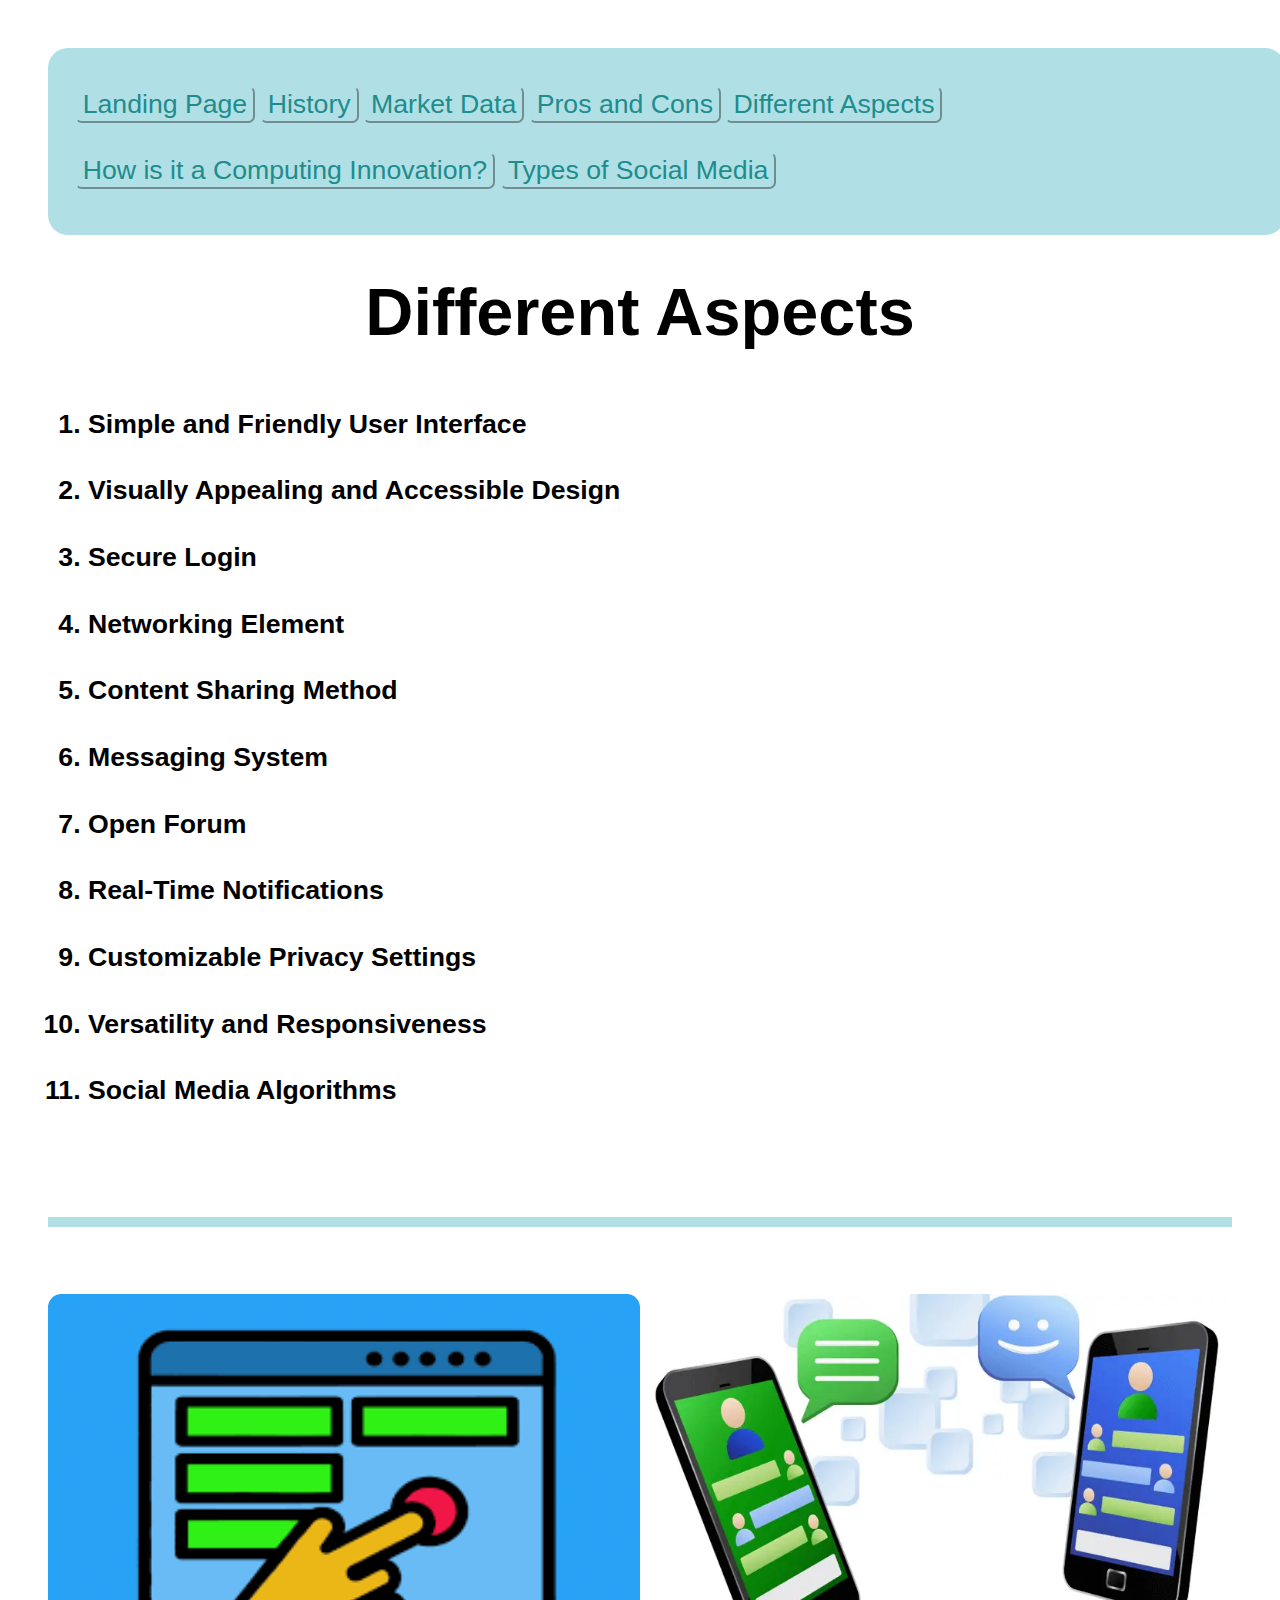
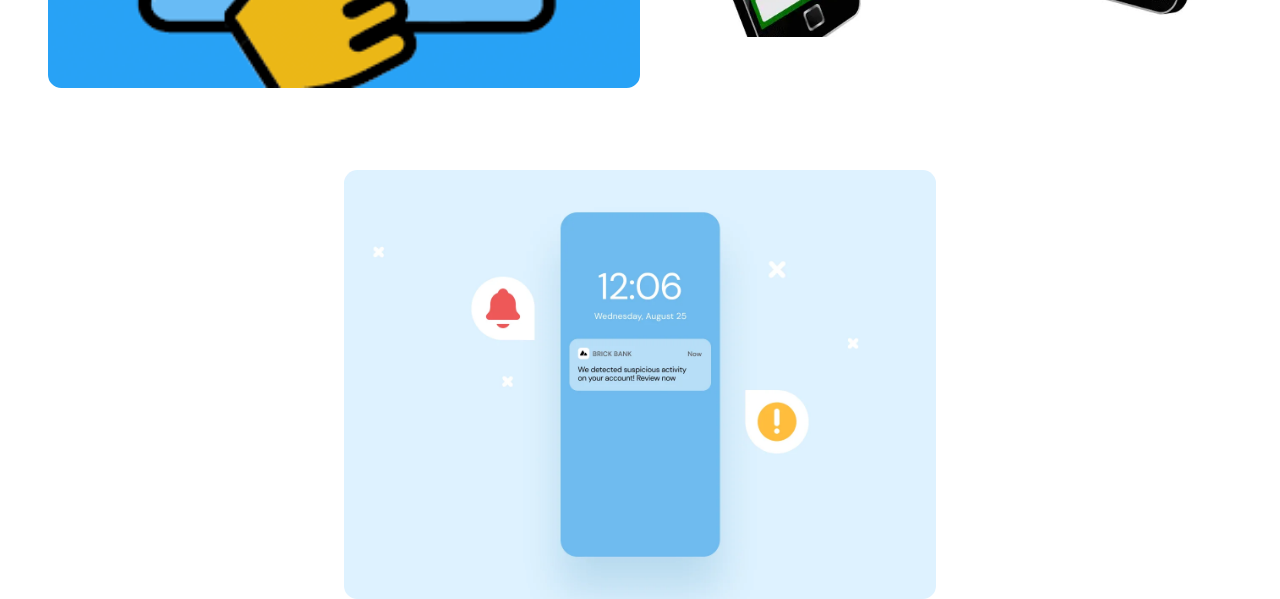
<file: WebsiteCode/aspects.html>
<!DOCTYPE html>
<html>
<head>
  <title>What Are Social Media Platforms?</title>
  <meta name="viewport" content="width=device-width,initial-scale=1" >
  <meta charset="UTF-8">
  <link href="style.css" rel="stylesheet" type="text/css" /> 
  <link rel="stylesheet" href="https://cdnjs.cloudflare.com/ajax/libs/font-awesome/4.7.0/css/font-awesome.min.css">
</head>
<nav class="border">
    <button>
    <a href="index.html"> Landing Page </a>
    </button>
  <button>
  <a href="history.html">History</a>
  </button>
  <button>
  <a href="marketData.html">Market Data</a>
  </button>
  <button>
  <a href="prosAndCons.html">Pros and Cons</a>
  </button>
  <button> 
    <a href="aspects.html"> Different Aspects </a>
  </button>
  <button>
    <a href="whyComp.html"> How is it a Computing Innovation? </a>
  </button>
  <button>
    <a href="types.html"> Types of Social Media </a>
    </button>
</nav>
  <body>
 <h1> Different Aspects </h1>
 <ol>
  <b>
  <li>Simple and Friendly User Interface</li>
  <li>Visually Appealing and Accessible Design</li>
  <li>Secure Login</li>
  <li>Networking Element</li>
  <li>Content Sharing Method</li>
  <li>Messaging System</li>
  <li>Open Forum</li>
  <li>Real-Time Notifications</li>
  <li>Customizable Privacy Settings</li>
  <li>Versatility and Responsiveness</li>
  <li>Social Media Algorithms</li>
  </b>
 </ol>
 <br>
 <div class="divider"></div>
 <br>
 <img src="userInterface.png" style="width:50%; float:left;">
 <img src="messaging.webp" style="width:50%; float:center;">
 <br>
 <br>
 <img src="notification.webp" style="width:50%; flex-wrap:wrap;" class="center">
</body>
</html>
</file>
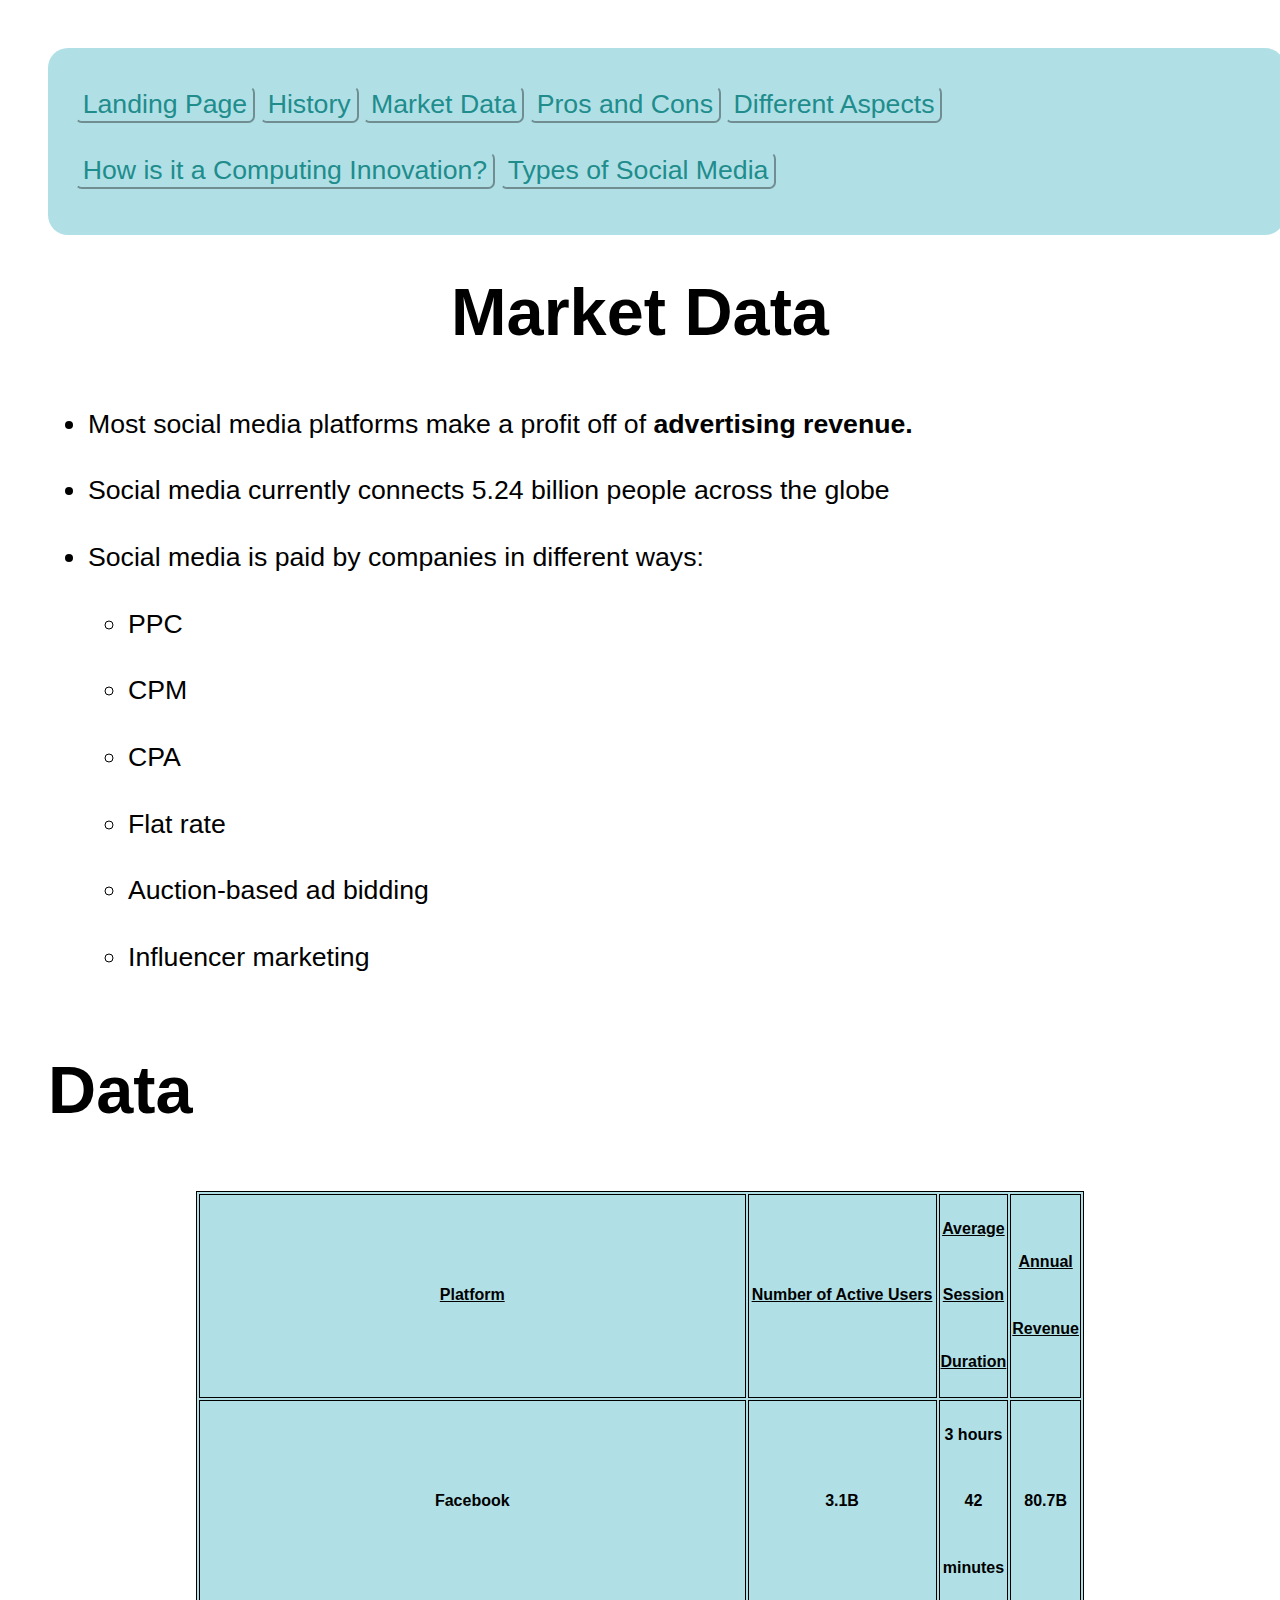
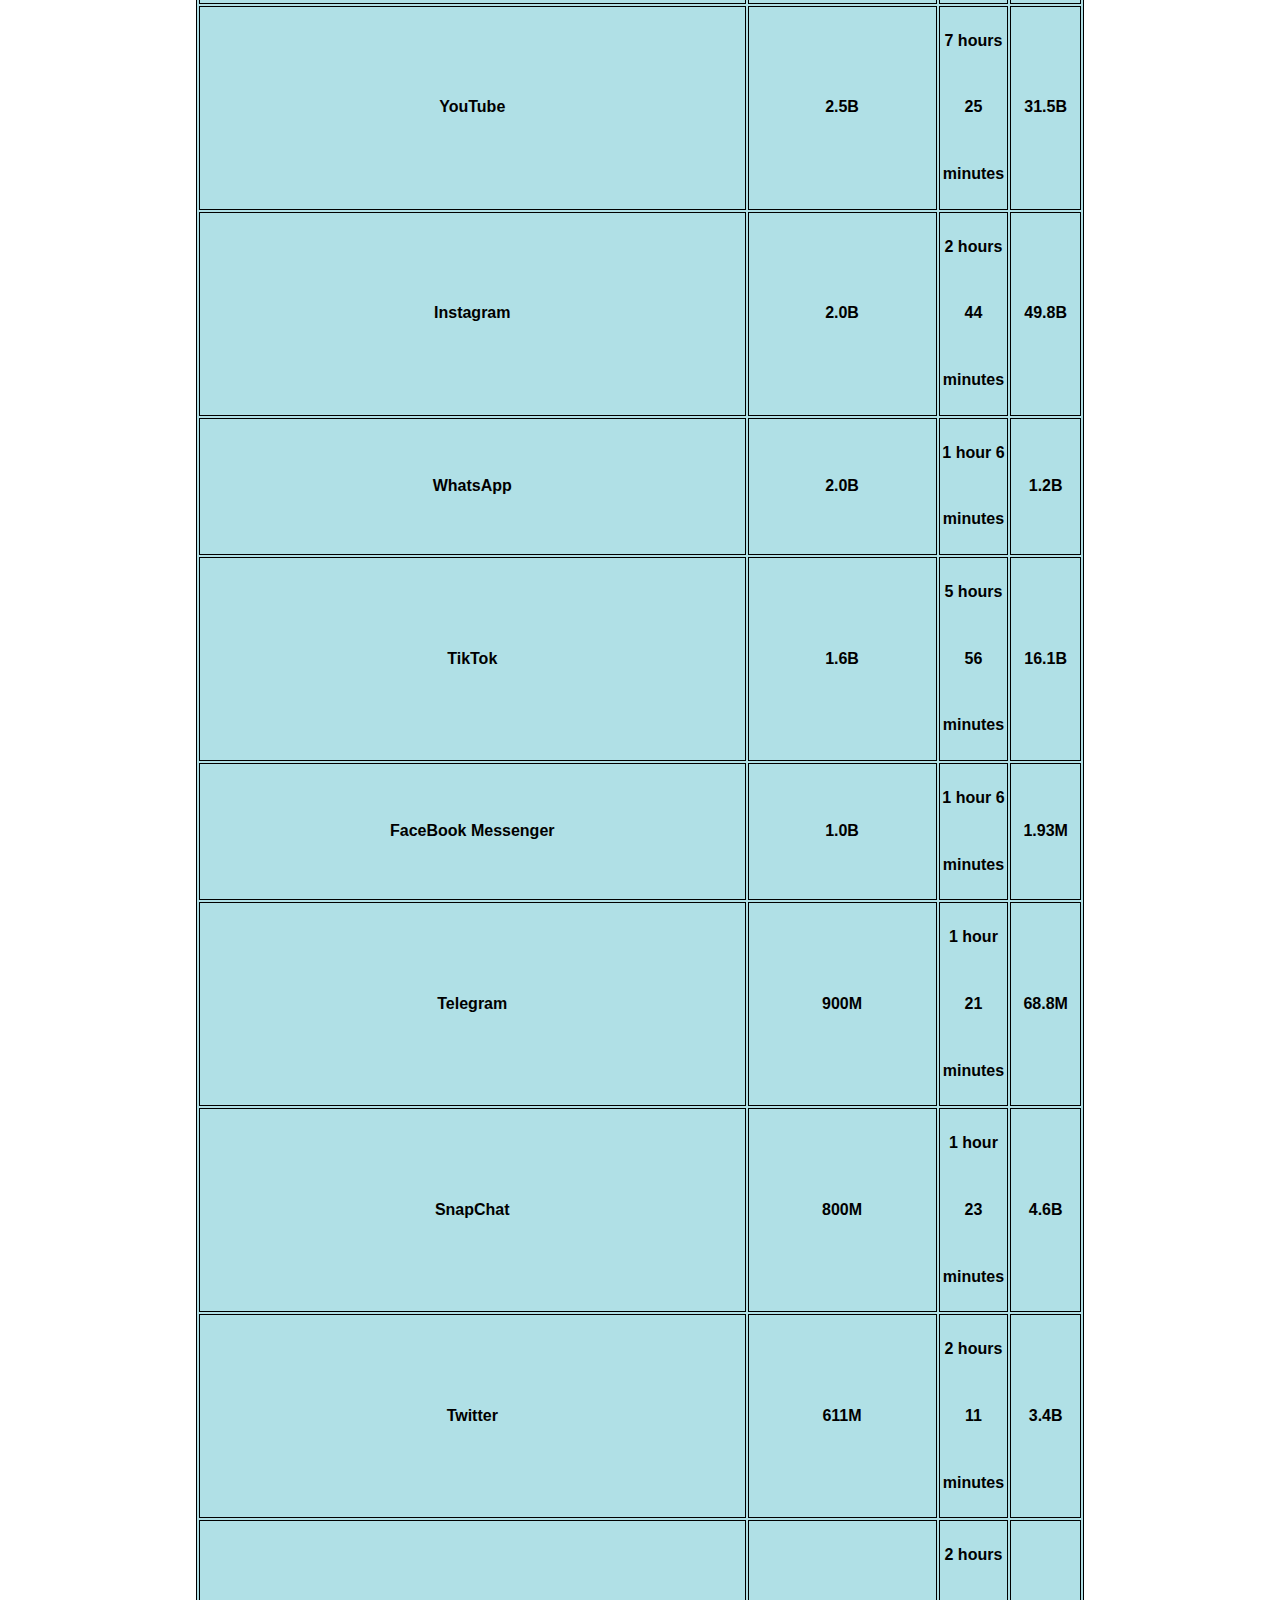
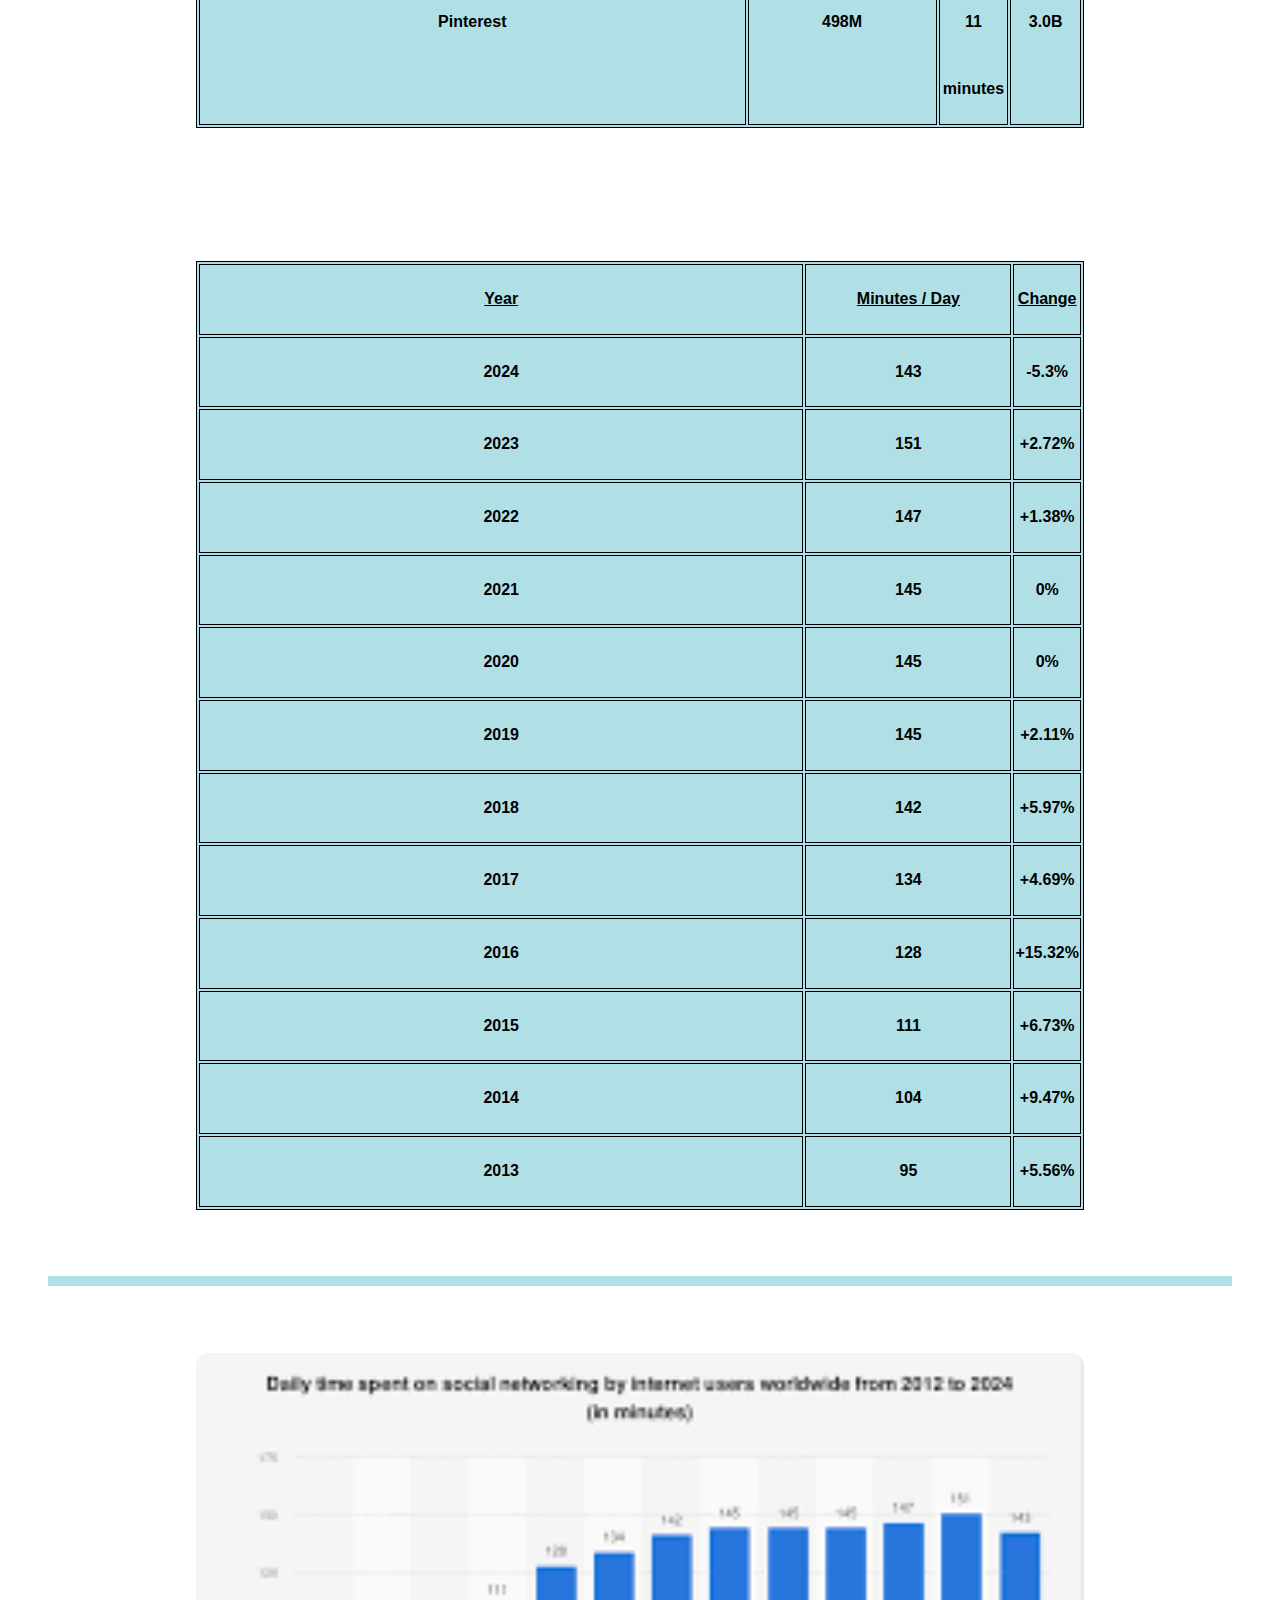
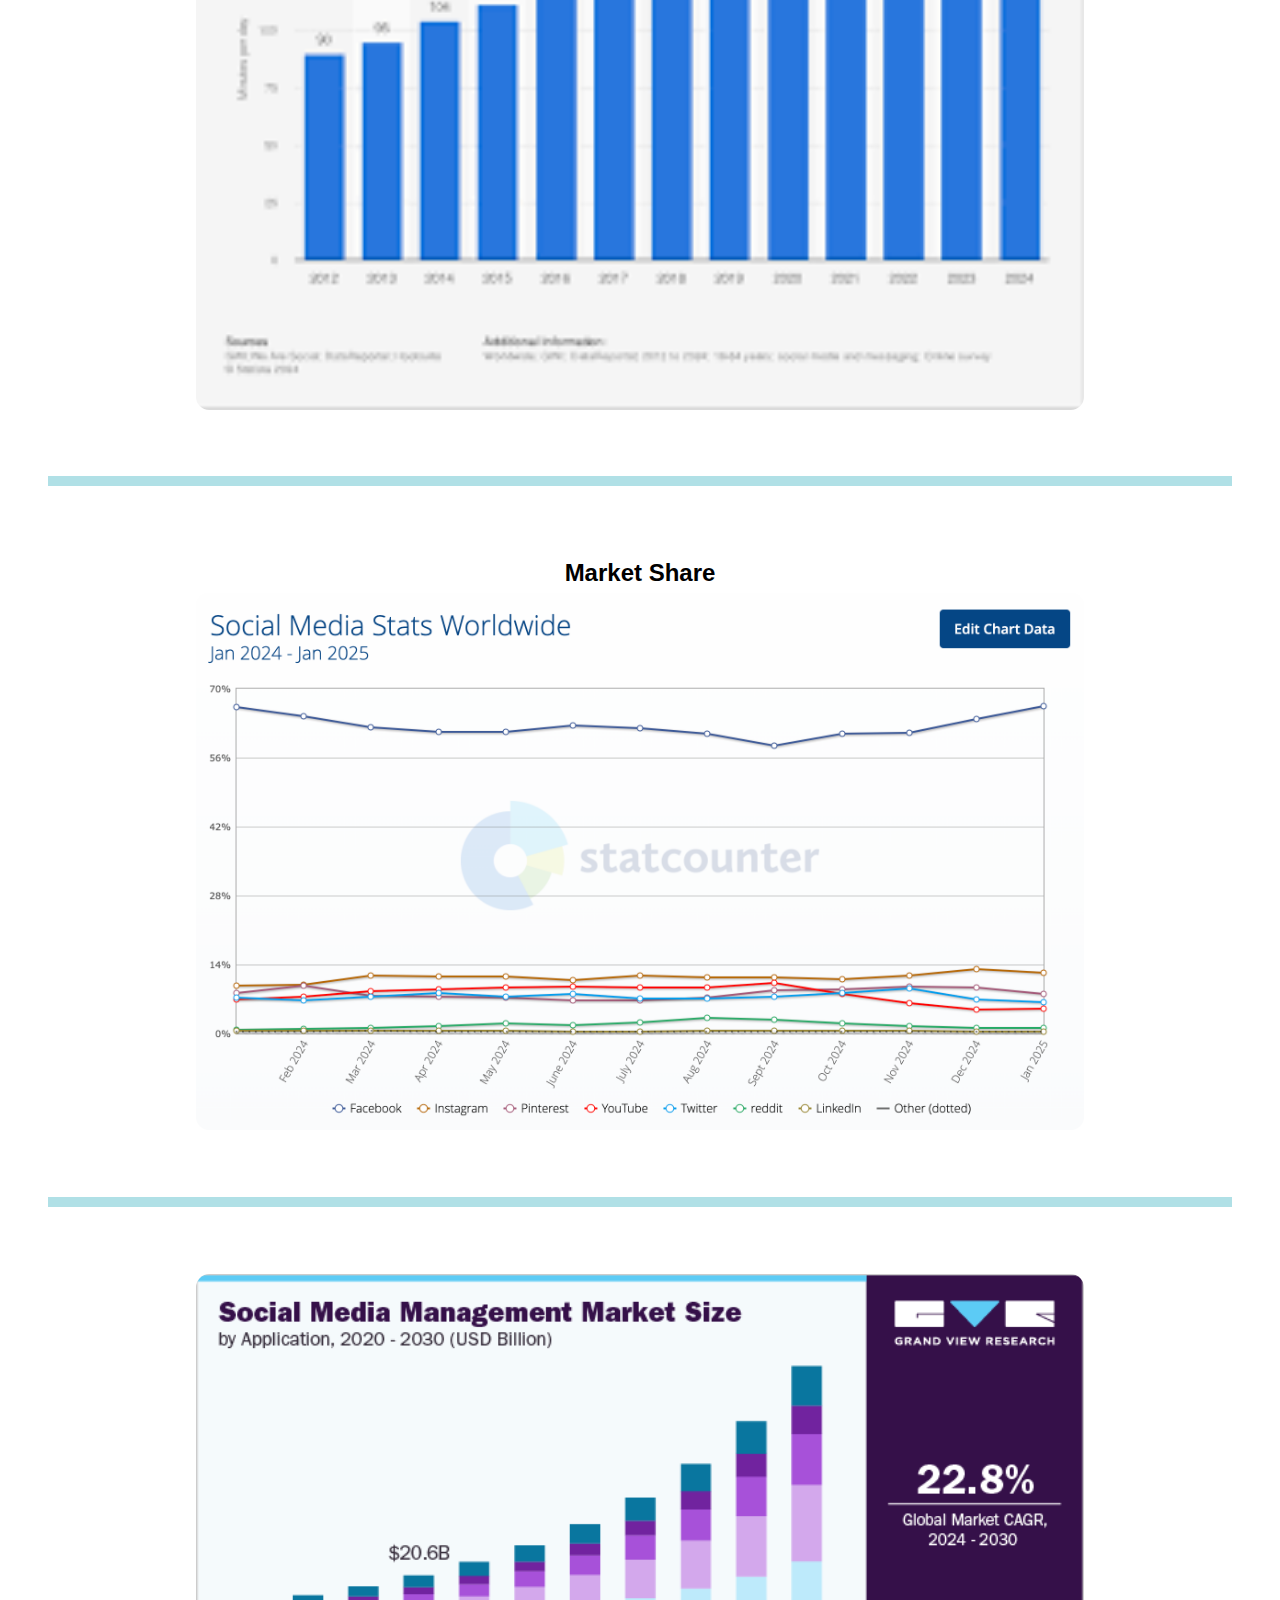
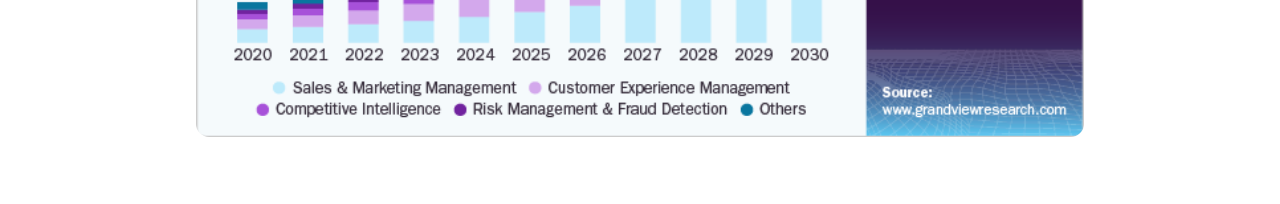
<file: WebsiteCode/marketData.html>
<!DOCTYPE html>
<html>
<head>
  <title>What Are Social Media Platforms?</title>
  <meta name="viewport" content="width=device-width,initial-scale=1" >
  <meta charset="UTF-8">
  <link href="style.css" rel="stylesheet" type="text/css" /> 
  <link rel="stylesheet" href="https://cdnjs.cloudflare.com/ajax/libs/font-awesome/4.7.0/css/font-awesome.min.css">
</head>
<nav class="border">
    <button>
    <a href="index.html"> Landing Page </a>
    </button>
  <button>
  <a href="history.html">History</a>
  </button>
  <button>
  <a href="marketData.html">Market Data</a>
  </button>
  <button>
  <a href="prosAndCons.html">Pros and Cons</a>
  </button>
  <button> 
    <a href="aspects.html"> Different Aspects </a>
  </button>
  <button>
    <a href="whyComp.html"> How is it a Computing Innovation? </a>
  </button>
  <button>
    <a href="types.html"> Types of Social Media </a>
    </button>
</nav>
  <body>
 <h1> Market Data </h1>
 <ul>
 <li> Most social media platforms make a profit off of <b> advertising revenue.</b></li>
 <li> Social media currently connects 5.24 billion people across the globe </li>
 <li> Social media is paid by companies in different ways: </li>
 <ul>
  <li>PPC</li>
  <li>CPM</li>
  <li>CPA</li>
  <li>Flat rate</li>
  <li>Auction-based ad bidding</li>
  <li>Influencer marketing</li>
 </ul>
 </ul>
 <h3 style="text-align:left; font-size:50pt;"> Data </h3>
 <table style="width:75%;" class="center">
  <tr>
    <th>
      <u>
      Platform
      </u>
    </th>
    <th>
      <u>
      Number of Active Users
      </u>
    </th>
    <th>
      <u>
        Average Session Duration
      </u>
    </th>
    <th>
      <u>
        Annual Revenue
      </u>
    </th>
  </tr>
  <tr>
    <th>
      Facebook
    </th>
    <th>
      3.1B
    </th>
    <th>
      3 hours 42 minutes
    </th>
    <th>
      80.7B
    </th>
  </tr>
  <tr>
    <th>
      YouTube
    </th>
    <th>
      2.5B
    </th>
    <th>
      7 hours 25 minutes
    </th>
    <th>
      31.5B
    </th>
  </tr>
  <tr>
    <th>
      Instagram
    </th>
    <th>
      2.0B
    </th>
    <th>
      2 hours 44 minutes
    </th>
    <th>
      49.8B
    </th>
  </tr>
  <tr>
    <th>
      WhatsApp
    </th>
    <th>
      2.0B
    </th>
    <th>
      1 hour 6 minutes
    </th>
    <th>
      1.2B
    </th>
  </tr>
  <tr>
    <th>
      TikTok
    </th>
    <th>
      1.6B
    </th>
    <th>
      5 hours 56 minutes
    </th>
    <th>
      16.1B
    </th>
  <tr>
    <th>
      FaceBook Messenger
    </th>
    <th>
      1.0B
    </th>
    <th>
      1 hour 6 minutes
    </th>
    <th>
      1.93M
    </th>
  </tr>
  <tr>
    <th>
      Telegram
    </th>
    <th>
      900M
    </th>
    <th>
      1 hour 21 minutes
    </th>
    <th>
      68.8M
    </th>
  </tr>
  <tr>
    <th>
      SnapChat
    </th>
    <th>
      800M
    </th>
    <th>
      1 hour 23 minutes
    </th>
    <th>
      4.6B
    </th>
  </tr>
  <tr>
    <th>
      Twitter
    </th>
    <th>
      611M
    </th>
    <th>
      2 hours 11 minutes
    </th>
    <th>
      3.4B
    </th>
  </tr>
  <tr>
    <th>
      Pinterest
    </th>
    <th>
      498M
    </th>
    <th>
      2 hours 11 minutes
    </th>
    <th>
      3.0B
    </th>
  </tr>
 </table>
 <br>
 <br>
 <table class="center">
  <tr>
    <th>
      <u>
      Year
      </u>
    </th>
    <th>
      <u>
      Minutes / Day
      </u>
    </th>
    <th>
      <u>
      Change
      </u>
    </th>
  </tr>
  <tr>
    <th>
      2024
    </th>
    <th>
      143
    </th>
    <th>
      -5.3%
    </th>
  </tr>
  <tr>
    <th>
      2023
    </th>
    <th>
      151
    </th>
    <th>
      +2.72%
    </th>
  </tr>
  <tr>
    <th>
      2022
    </th>
    <th>
      147
    </th>
    <th>
      +1.38%
    </th>
  </tr>
  <tr>
    <th>
      2021
    </th>
    <th>
      145
    </th>
    <th>
      0%
    </th>
  </tr>
  <tr>
    <th>
      2020
    </th>
    <th>
      145
    </th>
    <th>
      0%
    </th>
  </tr>
  <tr>
    <th>
      2019
    </th>
    <th>
      145
    </th>
    <th>
      +2.11%
    </th>
  </tr>
  <tr>
    <th>
      2018
    </th>
    <th>
      142
    </th>
    <th>
      +5.97%
    </th>
  </tr>
  <tr>
    <th>
      2017
    </th>
    <th>
      134
    </th>
    <th>
      +4.69%
    </th>
  </tr>
  <tr>
    <th>
      2016
    </th>
    <th>
      128
    </th>
    <th>
      +15.32%
    </th>
  </tr>
  <tr>
    <th>
      2015
    </th>
    <th>
      111
    </th>
    <th>
      +6.73%
    </th>
  </tr>
  <tr>
    <th>
      2014
    </th>
    <th>
      104
    </th>
    <th>
      +9.47%
    </th>
  </tr>
  <tr>
    <th>
      2013
    </th>
    <th>
      95
    </th>
    <th>
      +5.56%
    </th>
  </tr>
 </table>
 <br>
 <div class="divider"></div>
 <br>
 <img src="stats.png" class="center">
 <br>
 <div class="divider"></div>
 <br>
 <h2>Market Share</h2>
 <img src="socialMediaStatsWorldwide.png" class="center">
 <br>
 <div class="divider"></div>
 <br>
 <img src="marketSize.png" class="center">
 <br>
</body>
</html>
</file>
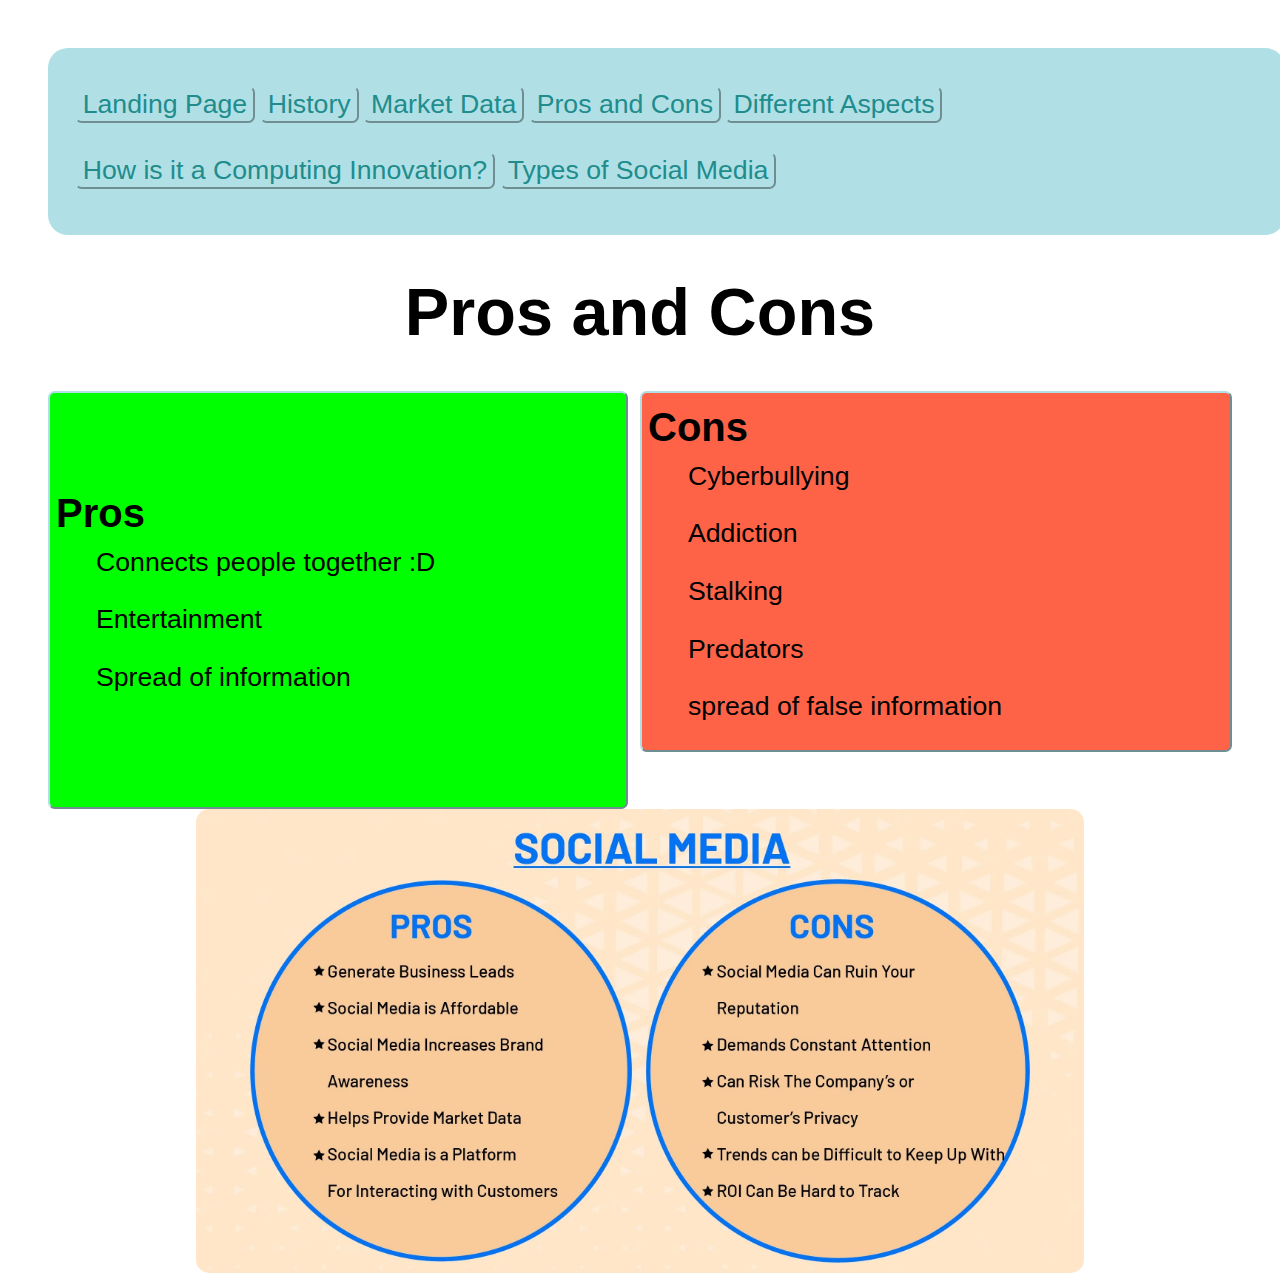
<file: WebsiteCode/prosAndCons.html>
<!DOCTYPE html>
<html>
<head>
  <title>What Are Social Media Platforms?</title>
  <meta name="viewport" content="width=device-width,initial-scale=1" >
  <meta charset="UTF-8">
  <link href="style.css" rel="stylesheet" type="text/css" /> 
  <link rel="stylesheet" href="https://cdnjs.cloudflare.com/ajax/libs/font-awesome/4.7.0/css/font-awesome.min.css">
</head>
<nav class="border">
    <button>
    <a href="index.html"> Landing Page </a>
    </button>
  <button>
  <a href="history.html">History</a>
  </button>
  <button>
  <a href="marketData.html">Market Data</a>
  </button>
  <button>
  <a href="prosAndCons.html">Pros and Cons</a>
  </button>
  <button> 
    <a href="aspects.html"> Different Aspects </a>
  </button>
  <button>
    <a href="whyComp.html"> How is it a Computing Innovation? </a>
  </button>
  <button>
    <a href="types.html"> Types of Social Media </a>
    </button>
</nav>
  <body>
 <h1> Pros and Cons </h1>
 <button style="background-color:lime; flex-wrap:nowrap; width:49%; height:52%; float:left" class="animationTwo">
 <h2 style="text-align:left;">Pros</h2>
  <ul>Connects people together :D </ul>
  <ul>Entertainment</ul>
  <ul>Spread of information</ul>
  </button>
  <button style="background-color:tomato; flex-wrap:nowrap; width:50%; float:right" class="animationTwo">
<h2 style="text-align:left;">Cons</h2>
  <ul>Cyberbullying</ul>
  <ul>Addiction</ul>
  <ul>Stalking</ul>
  <ul>Predators</ul>
  <ul>spread of false information</ul>
  </button>
<br>
<img src="social_media_marketing_pros_and_cons_2170561cb1.webp" alt="I blame sophie - Joel" width="100%" class="center">

</body>
</html>
</file>
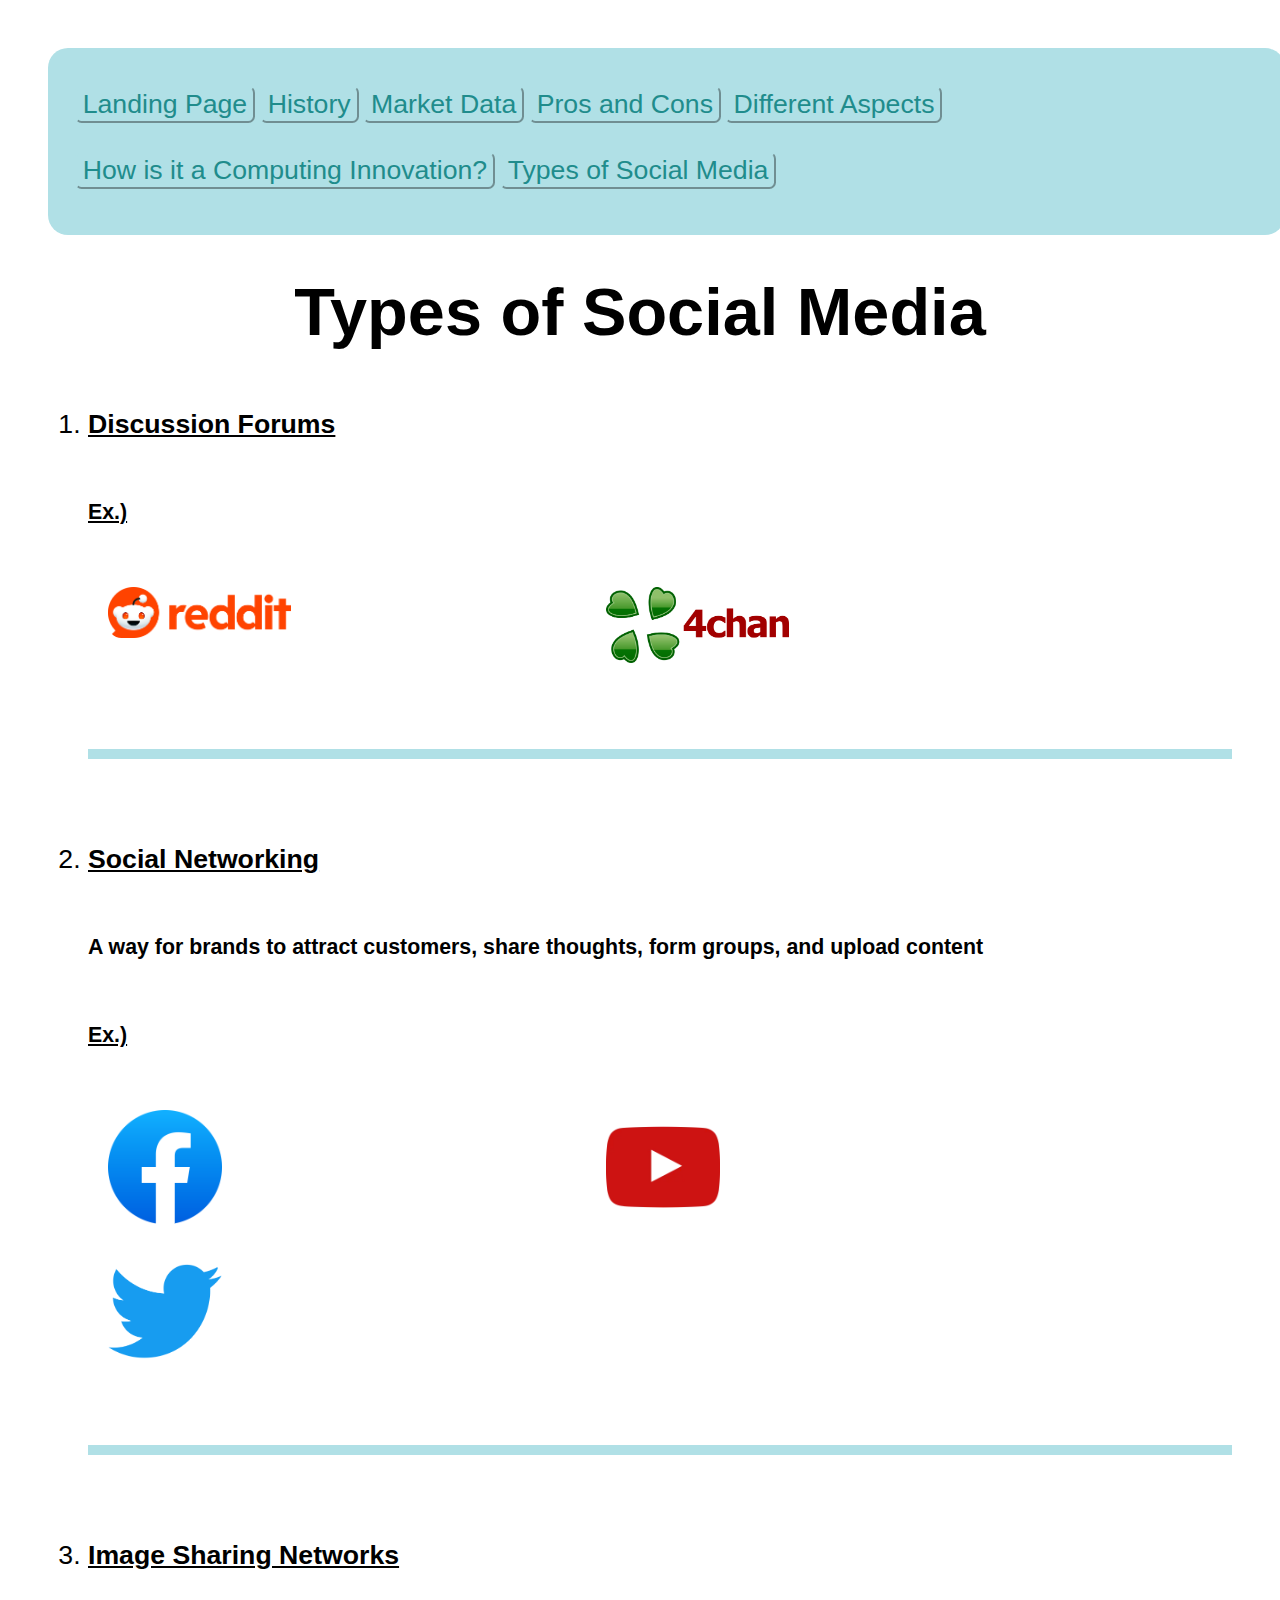
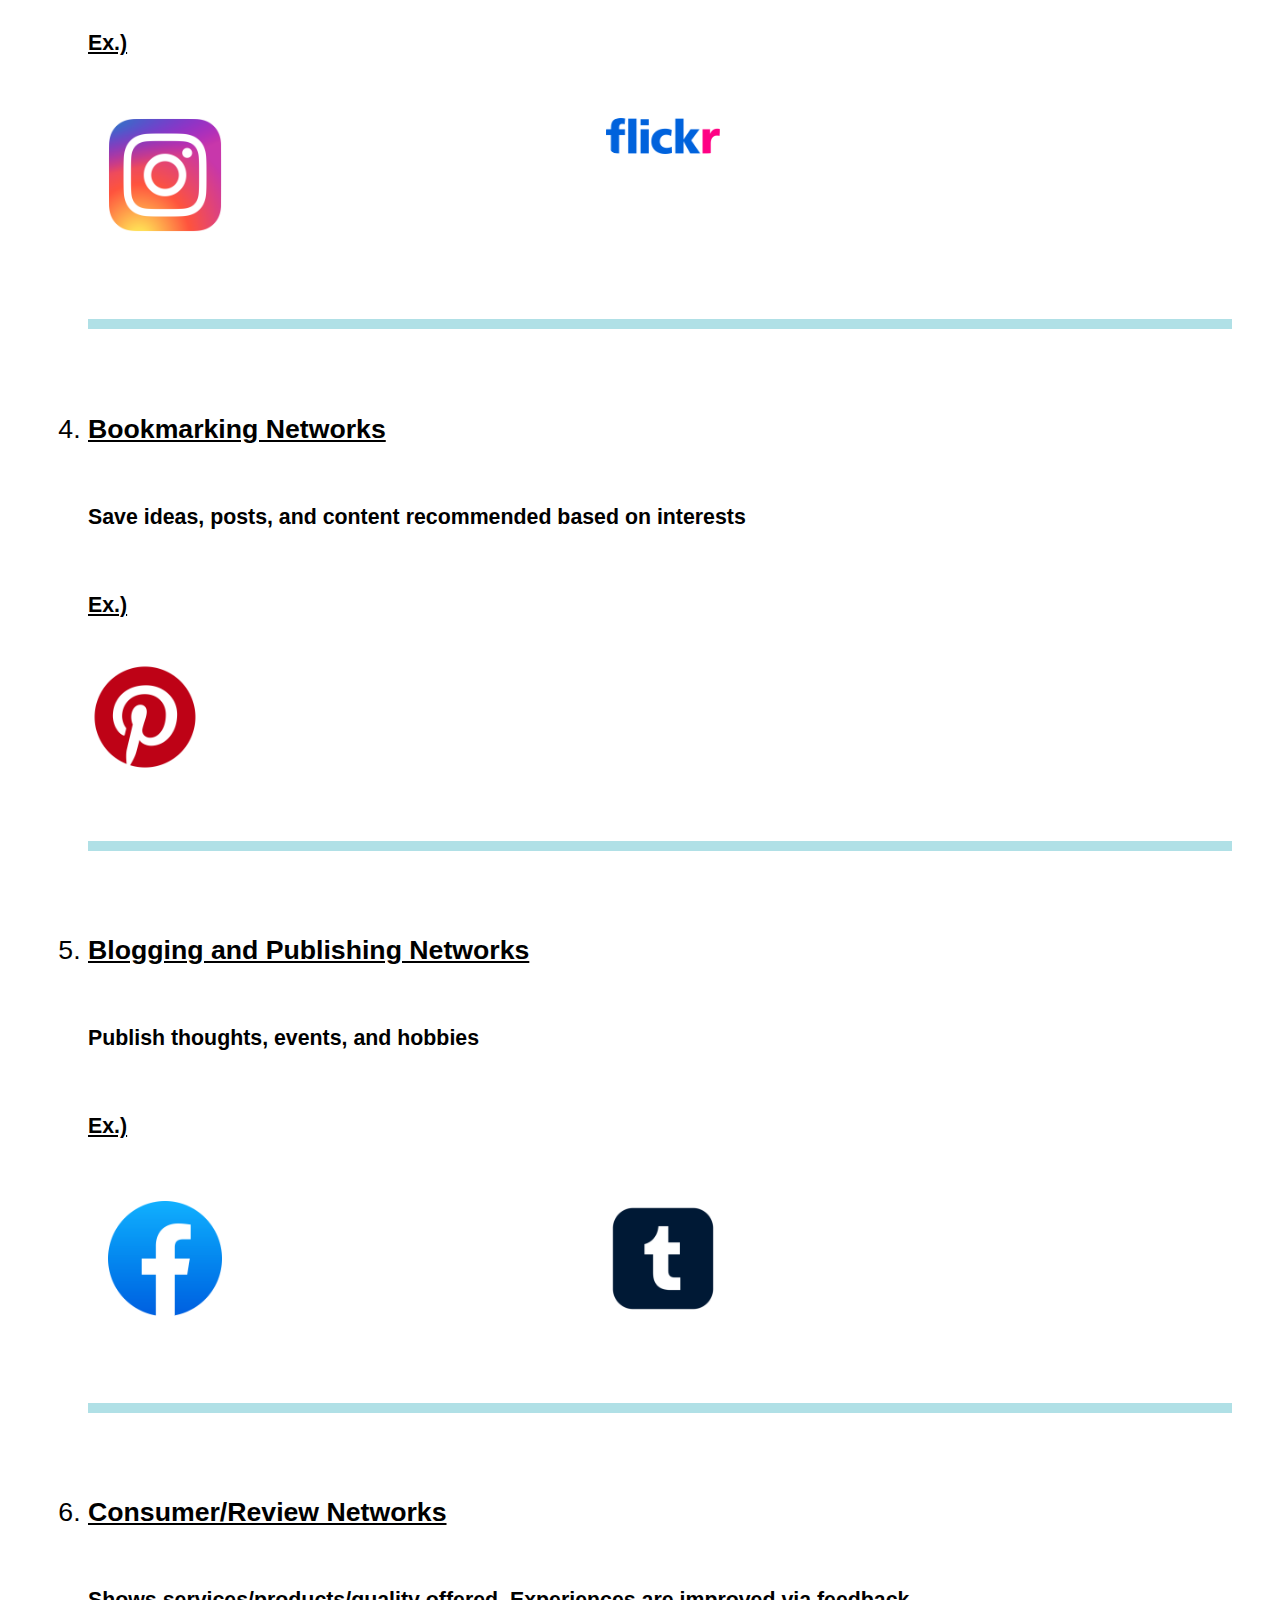
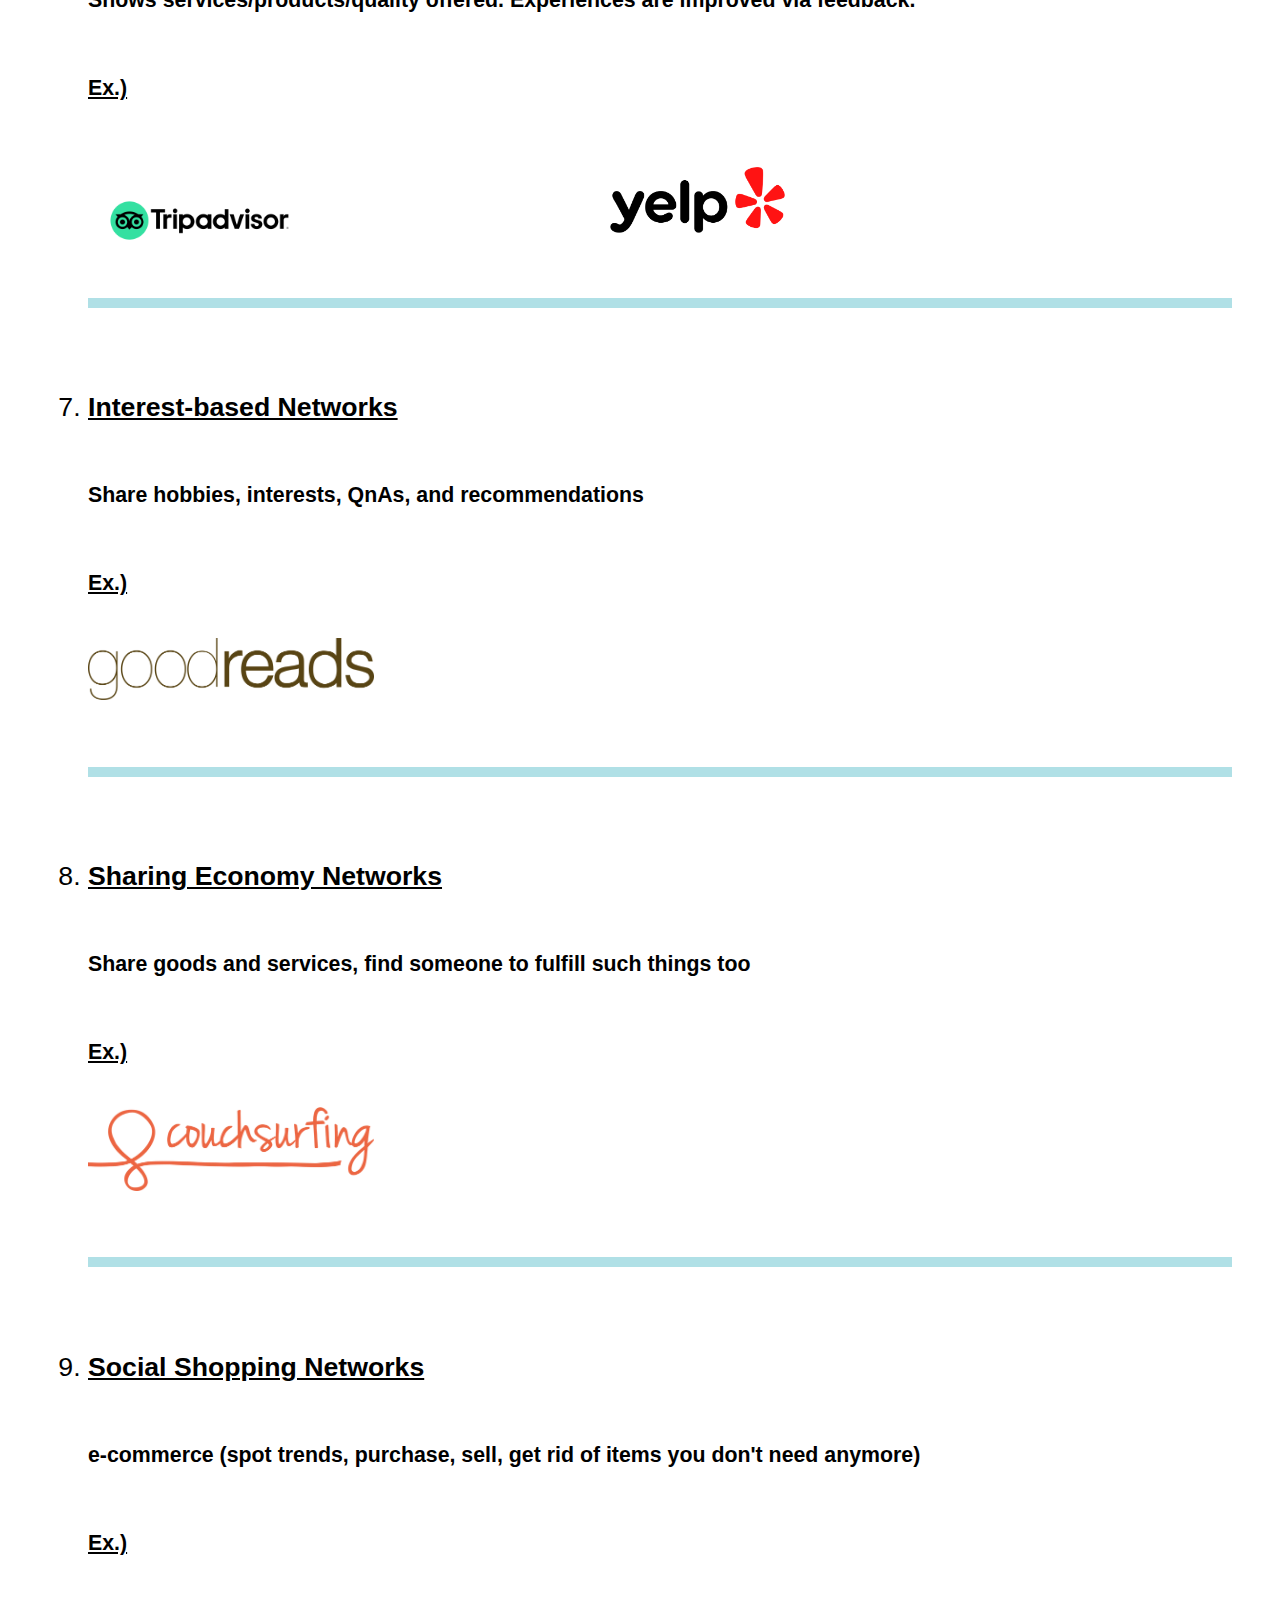
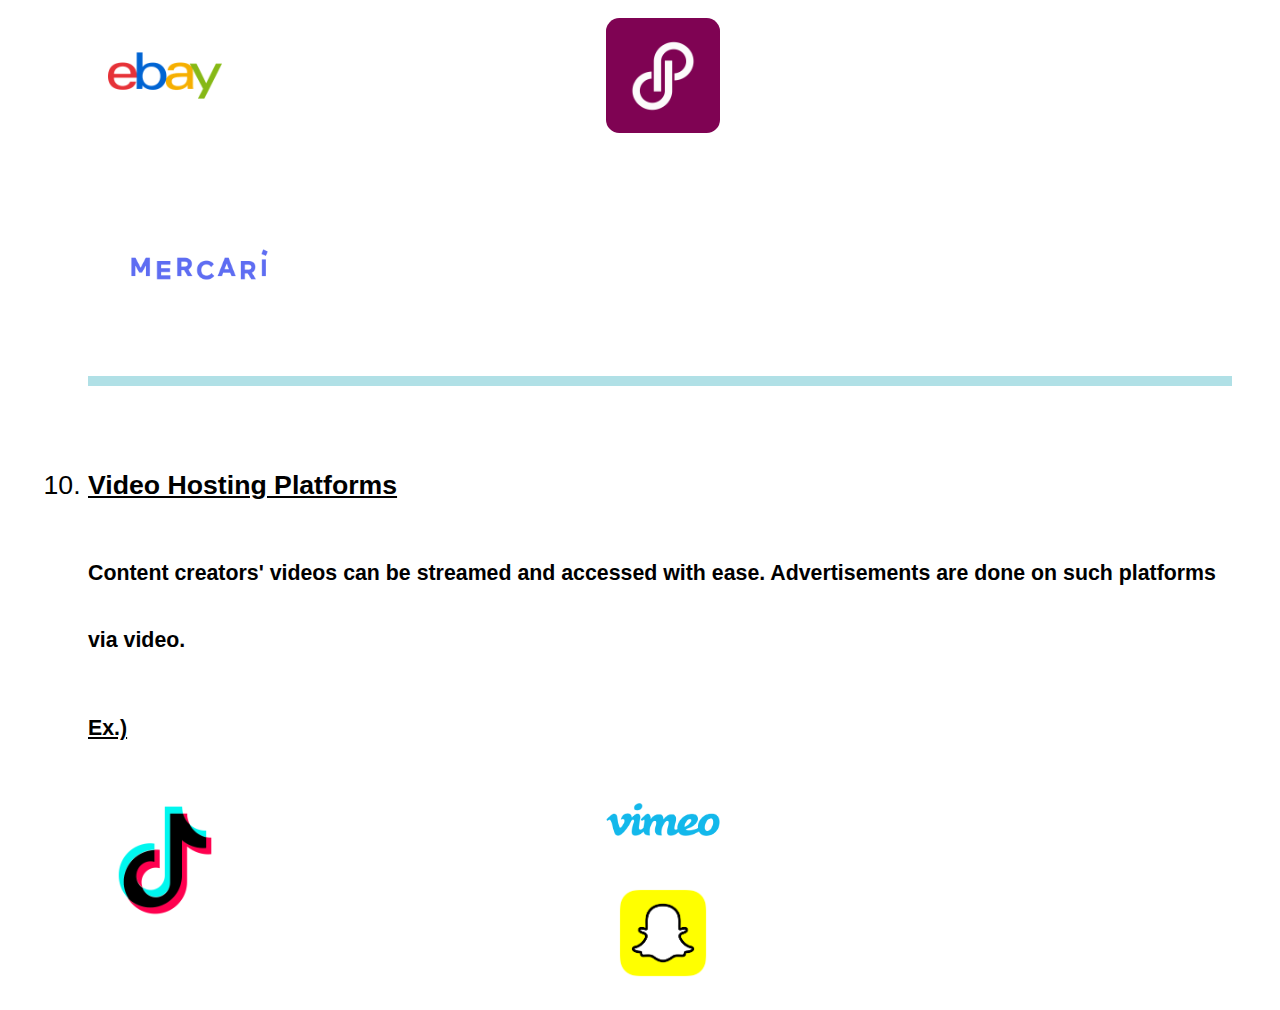
<file: WebsiteCode/types.html>
<!DOCTYPE html>
<html>
<head>
  <title>What Are Social Media Platforms?</title>
  <meta name="viewport" content="width=device-width,initial-scale=1" >
  <meta charset="UTF-8">
  <link href="style.css" rel="stylesheet" type="text/css" /> 
  <link rel="stylesheet" href="https://cdnjs.cloudflare.com/ajax/libs/font-awesome/4.7.0/css/font-awesome.min.css">
</head>
<nav class="border">
    <button>
    <a href="index.html"> Landing Page </a>
    </button>
  <button>
  <a href="history.html">History</a>
  </button>
  <button>
  <a href="marketData.html">Market Data</a>
  </button>
  <button>
  <a href="prosAndCons.html">Pros and Cons</a>
  </button>
  <button> 
    <a href="aspects.html"> Different Aspects </a>
  </button>
  <button>
    <a href="whyComp.html"> How is it a Computing Innovation? </a>
  </button>
  <button>
    <a href="types.html"> Types of Social Media </a>
    </button>
</nav>
  <body>
 <h1> Types of Social Media </h1>
 <ol>
 <li><b><u>Discussion Forums</u></b></li>
 <h3> <u>Ex.)</u></h3>
 <div class="row">
  <div class="column">
 <img src="reddit.png">
</div>
<div class="column">
 <img src="4chan.png">
</div>
</div>
<br>
<div class="divider"></div>
<br>
 <li><b><u>Social Networking</u></b></li>
 <h3>A way for brands to attract customers, share thoughts, form groups, and upload content</h3>
 <h3><u>Ex.)</u></h3>
 <div class="row">
  <div class="column">
 <img src="facebookLogo.png" style="width:25%;">
 </div>
 <div class="column">
 <img src="YoutubeLogo.webp" style="width:25%;">
 </div>
 <div class="column">
 <img src="twitterLogo.png" style="width:25%;">
 </div>
 </div>
 <br>
 <div class="divider"></div>
 <br>
 <li><b><u>Image Sharing Networks</u></b></li>
 <h3><u>Ex.)</u></h3>
 <div class="row">
  <div class="column">
 <img src="instagramLogo.webp" style="width:25%;">
 </div>
 <div class="column">
 <img src="flickrLogo.png" style="width:25%;">
 </div>
 </div>
 <br>
 <div class="divider"></div>
 <br>
 <li><b><u>Bookmarking Networks</u></b></li>
 <h3> Save ideas, posts, and content recommended based on interests</h3>
 <h3><u>Ex.)</u></h3>
 <img src="pinterestLogo.png" style="width:10%;">
 <br>
 <div class="divider"></div>
 <br>
 <li><b><u>Blogging and Publishing Networks</u></b></li>
 <h3>Publish thoughts, events, and hobbies</h3>
 <h3><u>Ex.)</u></h3>
 <div class="row">
  <div class="column">
 <img src="facebookLogo.png" style="width:25%;">
 </div>
 <div class="column">
 <img src="tumblrLogo.png" style="width:25%;">
 </div>
</div>
<br>
<div class="divider"></div>
<br>
 <li><b><u>Consumer/Review Networks</u></b></li>
 <h3>Shows services/products/quality offered. Experiences are improved via feedback.</h3>
 <h3><u>Ex.)</u></h3>
 <div class="row">
  <div class="column">
 <img src="tripAdvisorLogo.png">
 </div>
 <div class="column">
 <img src="yelpLogo.png">
</div>
</div>
<div class="divider"></div>
<br>
 <li><b><u>Interest-based Networks</u></b></li>
 <h3>Share hobbies, interests, QnAs, and recommendations</h3>
 <h3><u>Ex.)</u></h3>
 <img src="goodReads.png" style="width:25%;">
 <br>
 <div class="divider"></div>
 <br>
 <li><b><u>Sharing Economy Networks</u></b></li>
 <h3>Share goods and services, find someone to fulfill such things too</h3>
 <h3><u>Ex.)</u></h3>
 <img src="couchSurfing.webp" style="width:25%;">
 <br>
 <div class="divider"></div>
 <br>
 <li><b><u>Social Shopping Networks</u></b></li>
 <h3>e-commerce (spot trends, purchase, sell, get rid of items you don't need anymore)</h3>
 <h3><u>Ex.)</u></h3>
 <div class="row">
  <div class="column">
 <img src="ebay.webp" style="width:25%;">
</div>
<div class="column">
 <img src="poshmark.webp" style="width:25%;">
 </div>
 <div class="column">
 <img src="mercari.png">
 </div>
</div>
<div class="divider"></div>
<br>
 <li><b><u>Video Hosting Platforms</u></b></li>
 <h3>Content creators' videos can be streamed and accessed with ease. Advertisements are done on such platforms via video.</h3>
 <h3> <u>Ex.)</u></h3>
 <div class="row">
  <div class="column">
 <img src="tiktok.webp" style="flex-wrap: nowrap; width:25%;">
 </div>
 <div class="column">
 <img src="vimeo.png" style="flex-wrap: nowrap; width:25%;">
 </div>
 <div class="column">
 <img src="snapchat.webp" style="flex-wrap: nowrap; width:25%;">
 </div>
</div>
 </ol>
</body>
</html>
</file>
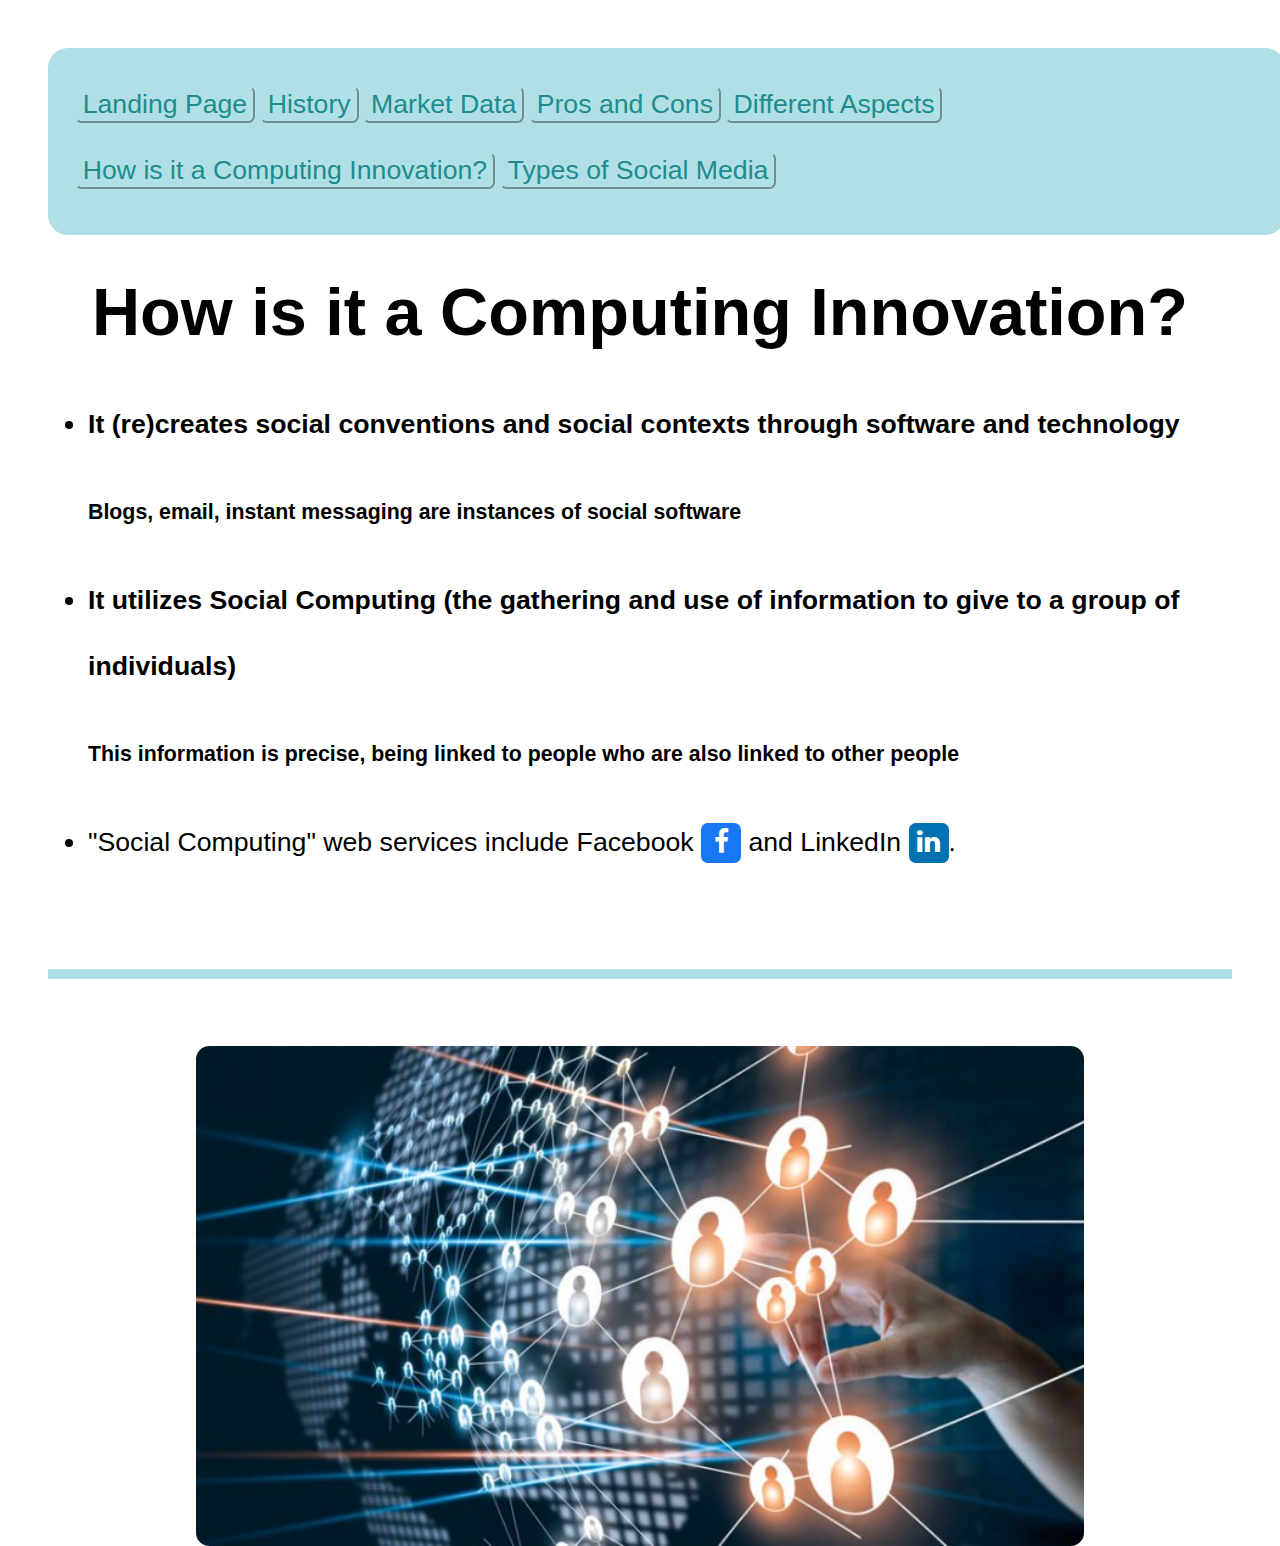
<file: WebsiteCode/whyComp.html>
<!DOCTYPE html>
<html>
<head>
  <title>What Are Social Media Platforms?</title>
  <meta name="viewport" content="width=device-width,initial-scale=1" >
  <meta charset="UTF-8">
  <link href="style.css" rel="stylesheet" type="text/css" /> 
  <link rel="stylesheet" href="https://cdnjs.cloudflare.com/ajax/libs/font-awesome/4.7.0/css/font-awesome.min.css">
</head>
<nav class="border">
    <button>
    <a href="index.html"> Landing Page </a>
    </button>
  <button>
  <a href="history.html">History</a>
  </button>
  <button>
  <a href="marketData.html">Market Data</a>
  </button>
  <button>
  <a href="prosAndCons.html">Pros and Cons</a>
  </button>
  <button> 
    <a href="aspects.html"> Different Aspects </a>
  </button>
  <button>
    <a href="whyComp.html"> How is it a Computing Innovation? </a>
  </button>
  <button>
    <a href="types.html"> Types of Social Media </a>
    </button>
</nav>
  <body>
 <h1> How is it a Computing Innovation? </h1>
 <ul>
  <li> <b>It (re)creates social conventions and social contexts through software and technology</b></li>
  <h3> Blogs, email, instant messaging are instances of social software</h3>
  <li> <b>It utilizes Social Computing (the gathering and use of information to give to a group of individuals)</b></li>
  <h3> This information is precise, being linked to people who are also linked to other people</h3>
  <li>"Social Computing" web services include Facebook <i class="fa fa-facebook"> </i> and LinkedIn <i class="fa fa-linkedin"></i>.</li>
 </ul>
 <br>
 <div class="divider"></div>
 <br>
 <img src="socialComputing.jpg" style="width:100;" class="center">
</body>
</html>
</file>
<file: WebsiteCode/style.css>
html {
    height: 100%;
    width: 100%;
    text-align: center;
    font-family: sans-serif;
    display: inline-flex;
    justify-content: center;
    flex-grow: 1;
    overflow: scroll;
    background-color: white;
    color: black;
    line-height: 50.0pt;
    overflow:scroll;
  }
  nav {
    display: block;
    margin-left: auto;
    margin-right: auto;
  }
  .center {
    display: block;
    margin-left: auto;
    margin-right: auto;
    width: 75%;
  }
  .fa {
    padding: 5pt;
    width: 20pt;
    text-align: center;
    text-decoration: none;
    border-radius: 5pt;
  }
  .fa-facebook {
    background: #1877F2;
    color: white;
  }
  .fa-linkedin {
    background: #0072b1;
    color: white;
  }
  h1 {
    font-size: 50pt;
  }
  h2 {
    line-height: 0.5pt;
  }

  h3 {
    font-size: 16pt;
  }
  
  body {
    padding: 30pt;
    cursor: url(), url(), auto;
  }
  p {
    font-weight: lighter;
    text-indent: 25pt;
    font-size: 10pt;
    line-height: 1.50;
  }
  nav {
    text-align: left;
    background-color: powderblue;
    padding: 20pt;
    width: 100%;
    border: teal;
  }
  button {
    background-color: powderblue;
    border-color: powderblue;
    opacity: 100%;
    border-radius: 5pt;
    font-size: 20pt;
  }
  a[href] {
    color: #208c8c;
    text-decoration: none;
  }
  a:hover {
    color: #cae9ea;
    text-decoration: none;
  }
  a:visited {
    color: violet;
    text-decoration: none;
  }
  .border {
    border-radius: 15pt;
  }
  .folder {
    position: sticky;
  }
  .container {
    background-color: #1d1d1d;
    display: flex;
    justify-content: center;
  }
  .animationTwo {
    background-color: #273b40;
    scale: 1;
    transition: 1s;
  }
  .animationTwo:hover {scale: 1.05;}
  ul {
    font-size: 20pt;
    text-align: left;
    color: black;
  }
  ol {
    font-size: 20pt;
    text-align: left;
    color: black;

  }
  table, th, td {
    border: 1px solid;
    width: 75%;
    background-color: powderblue;
  }
  div {
    flex-wrap: nowrap;
    position:initial;
  }
  img {
    display: flex;
    flex-wrap: wrap;
    border-radius: 10pt;
    width: 40%;
  }
  .column {
    float: left;
    width: 40%;
    padding: 20px;
  }
  .row::after {
    content: "";
    clear: both;
    display: table;
    color: powderblue;
  }
  .divider {
    border-top: 10px solid powderblue;
    width:100%;
  }
</file>
